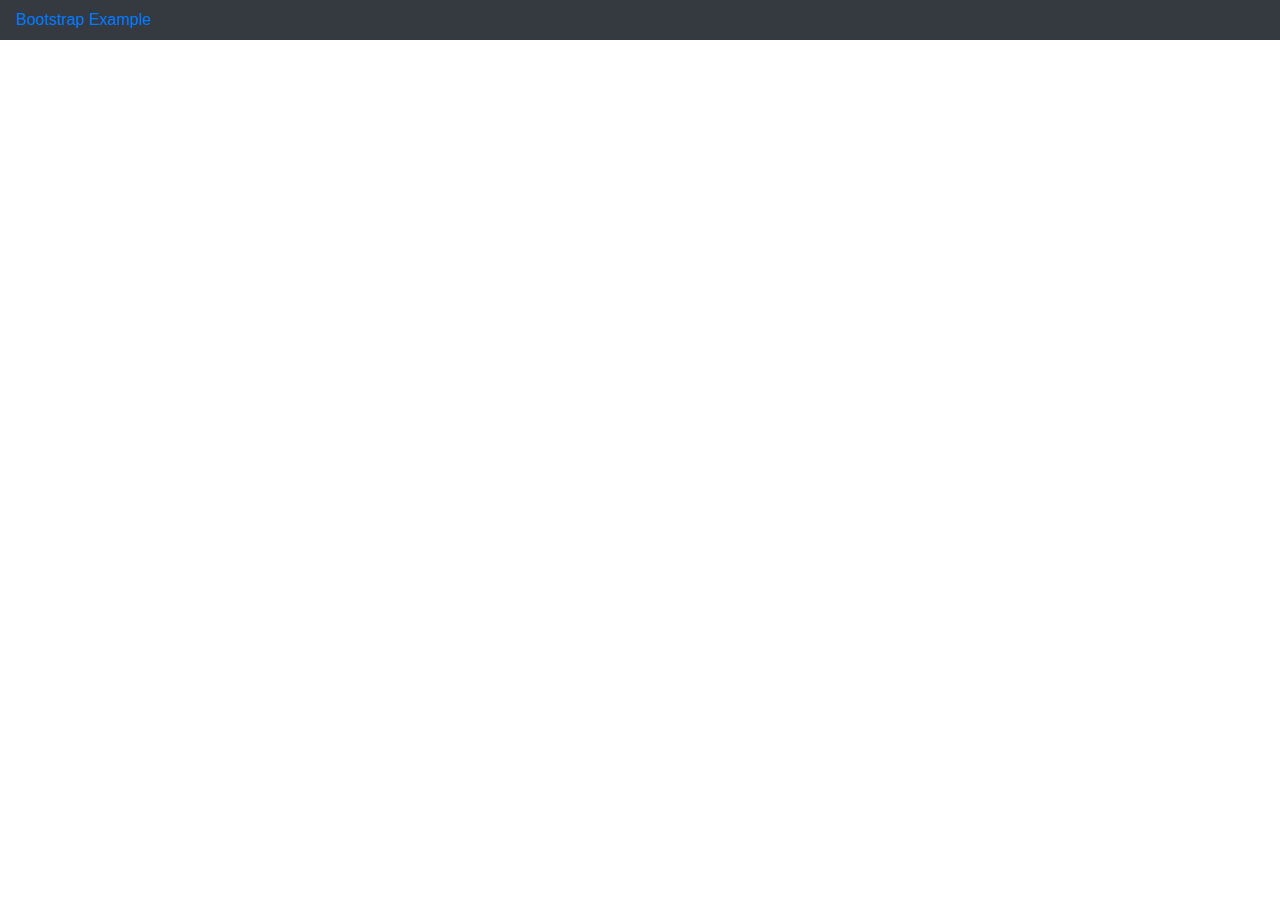
<file: Bootstrap-Web/index.html>
<!DOCTYPE html>
<html lang="en">
  <head>
    <meta charset="UTF-8" />
    <meta name="viewport" content="width=device-width, initial-scale=1.0" />
    <title>Document</title>
    <link href="./css/bootstrap.css" rel="stylesheet" />
  </head>
  <body>
    <nav class="navbar navbar-dark bg-dark">
      <a href="/"> Bootstrap Example</a>
    </nav>

    
  </body>
</html>
</file>
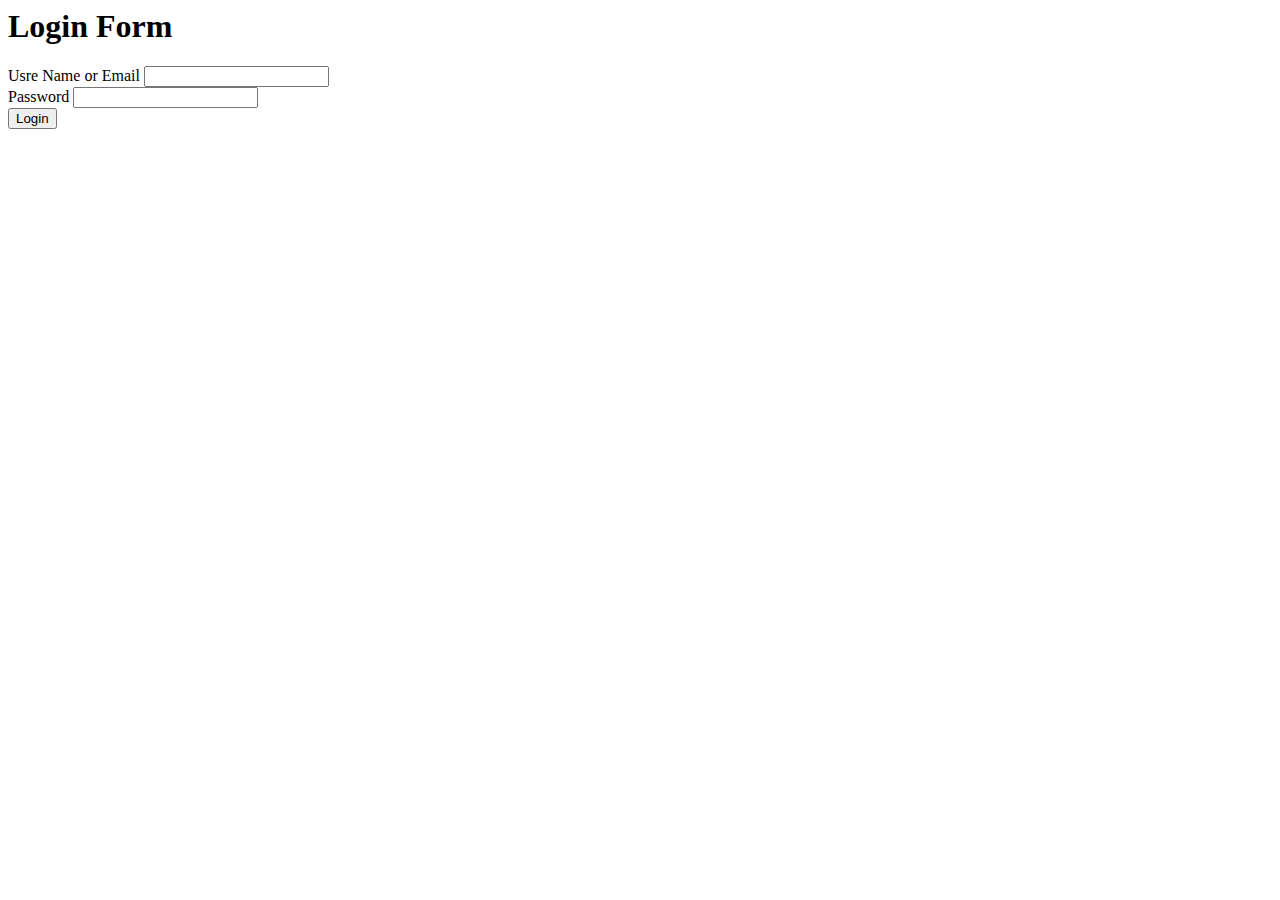
<file: HTML/index.html>
<html>
  <head>
    <title>Flipkart - Profile Page - Login Form</title>
  </head>
  <body>
    <h1>Login Form</h1>
    <form>
      <label> Usre Name or Email</label>
      <input type="text" />
      <br />
      <label> Password</label>
      <input type="password" /> <br />

      <button type="button">Login</button>
    </form>
  </body>
</html>
</file>
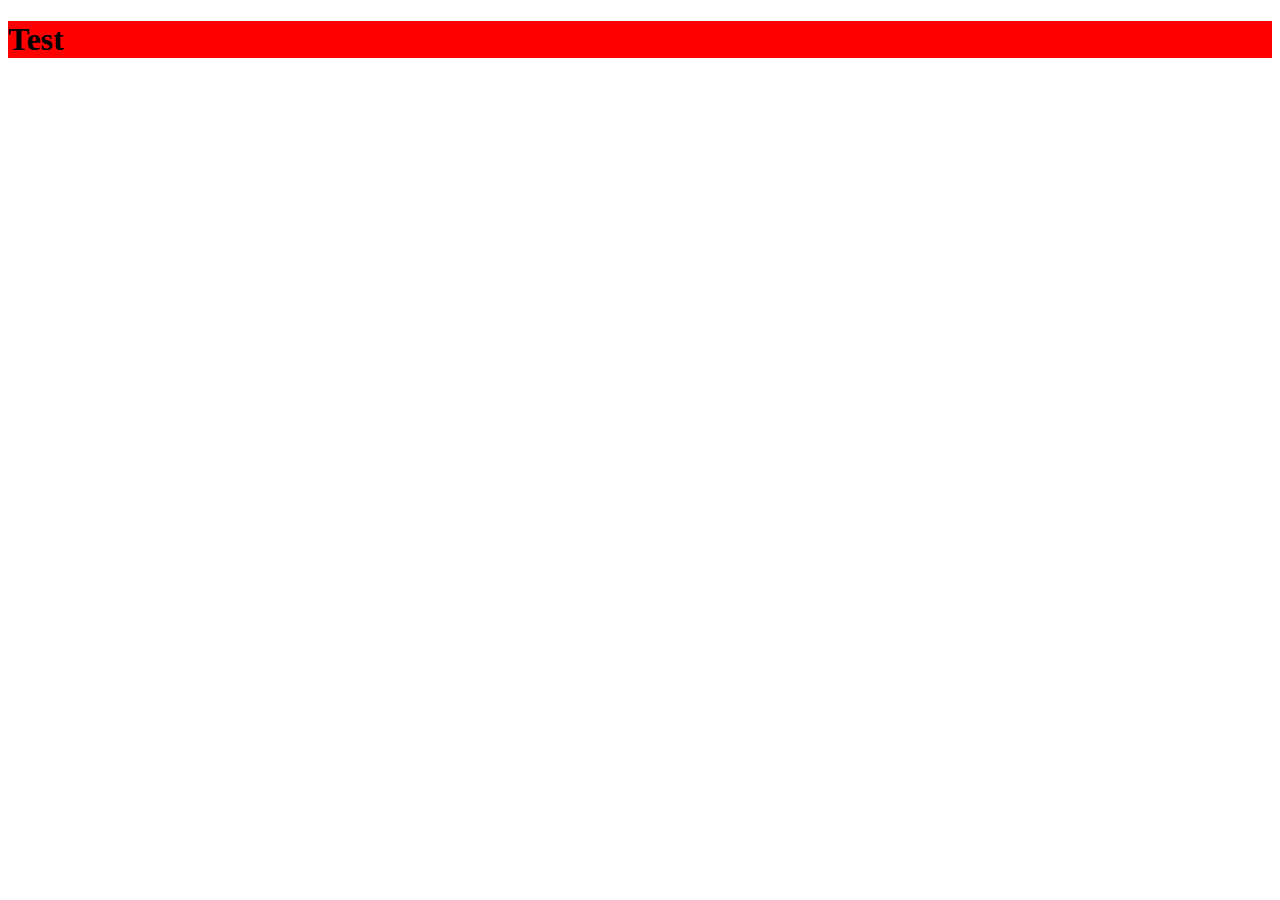
<file: Test/index.html>
<!DOCTYPE html>
<html lang="en">
  <head>
    <meta charset="UTF-8" />
    <meta name="viewport" content="width=device-width, initial-scale=1.0" />
    <title>Document</title>
    <link href="./css/one.css" rel="stylesheet" />
  </head>
  <body>
    <h1>Test</h1>
  </body>
</html>
</file>
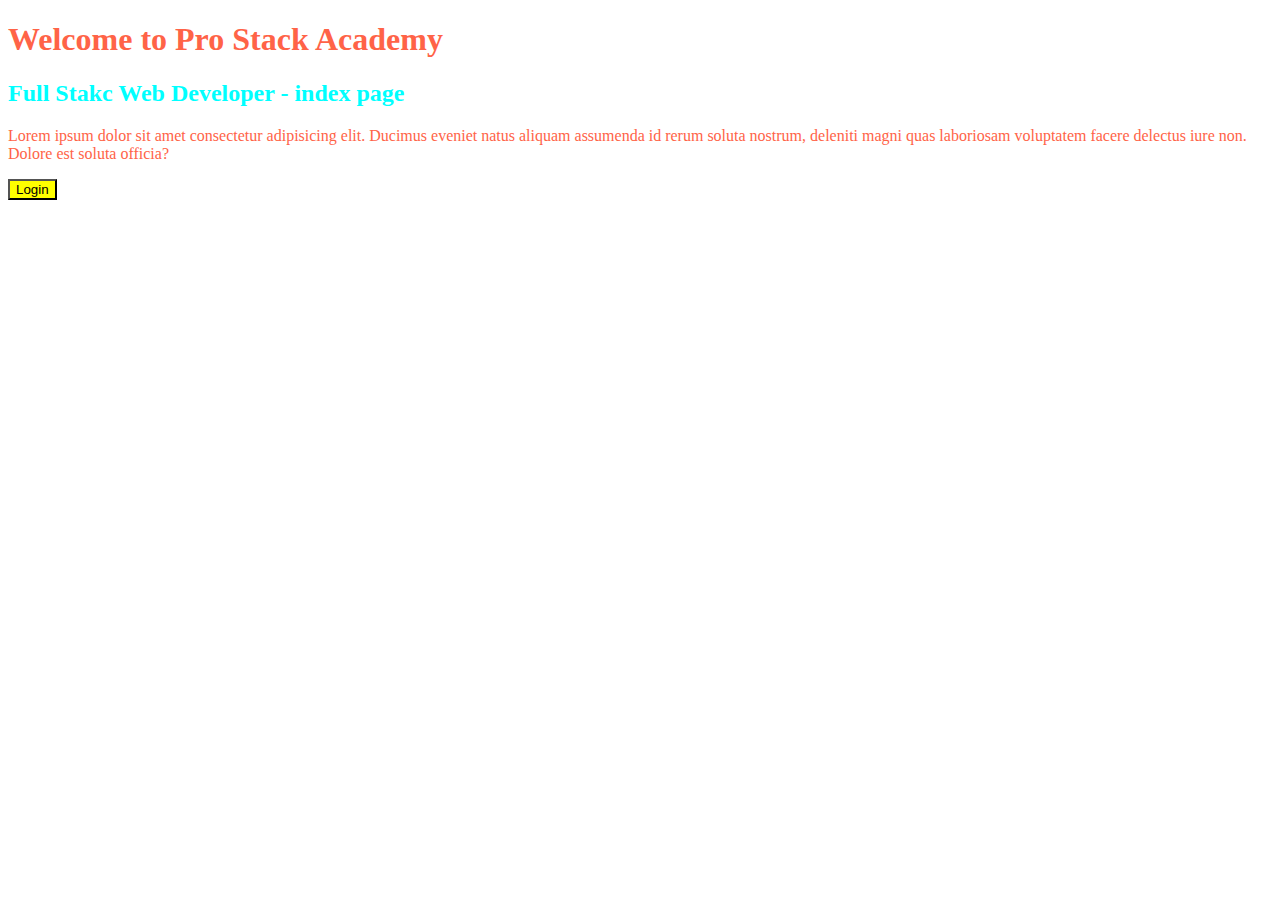
<file: CSS/Near/index.html>
<!DOCTYPE html>
<html lang="en">
  <head>
    <meta charset="UTF-8" />
    <meta name="viewport" content="width=device-width, initial-scale=1.0" />
    <title>Document</title>
    <link href="./css/bootstrap.css" rel="stylesheet" />
  </head>
  <body>
    <h1>Welcome to Pro Stack Academy</h1>
    <h2 style="color: aqua">Full Stakc Web Developer - index page</h2>
    <p>
      Lorem ipsum dolor sit amet consectetur adipisicing elit. Ducimus eveniet
      natus aliquam assumenda id rerum soluta nostrum, deleniti magni quas
      laboriosam voluptatem facere delectus iure non. Dolore est soluta officia?
    </p>
    <button class="btn">Login</button>
  </body>
</html>
</file>
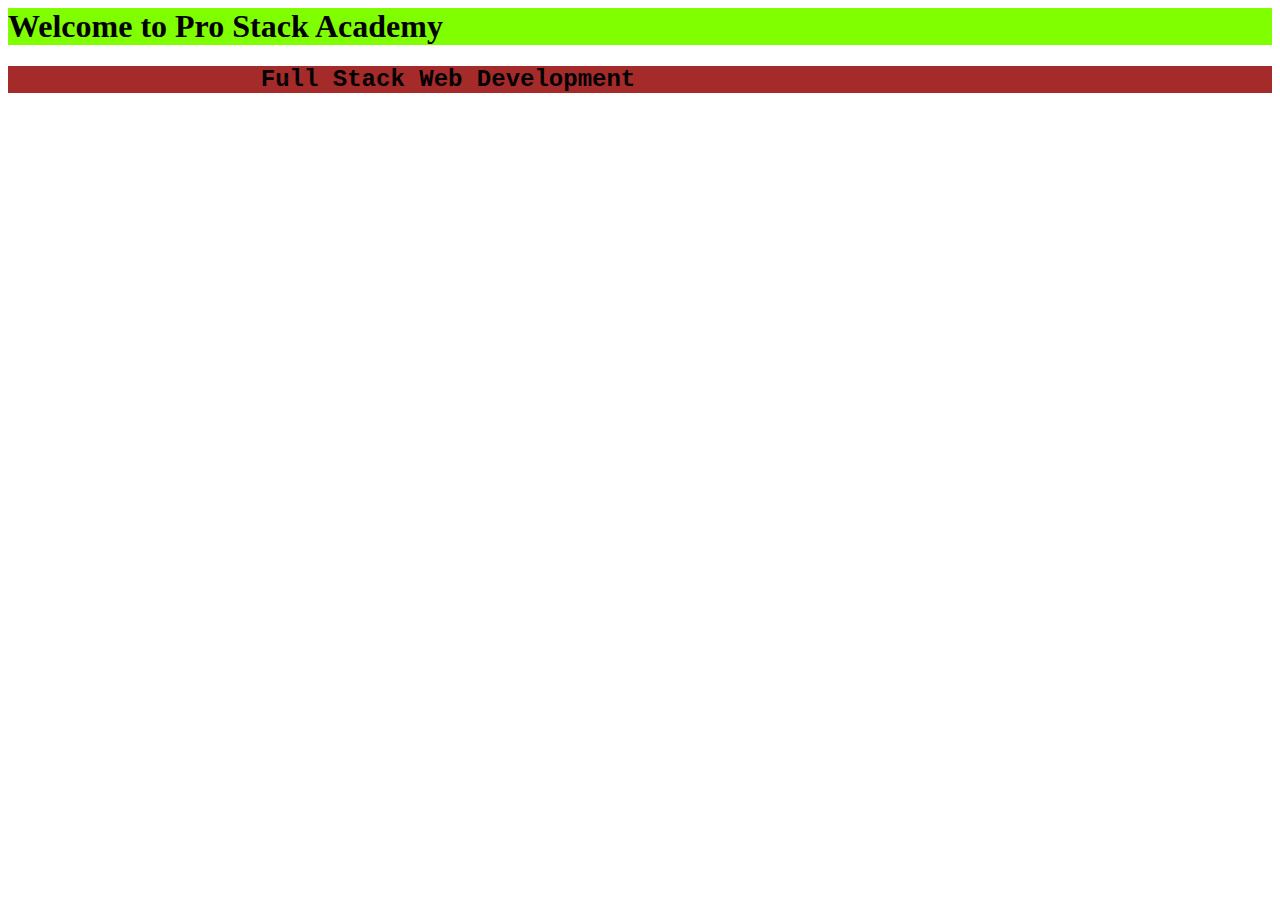
<file: CSS/Web/index.html>
<html>
  <head>
    <link href="./CSS/style.css" rel="stylesheet" />
    <style>
      h1 {
        background-color: blueviolet;
      }
    </style>
  </head>
  <h1 style="background-color: chartreuse">Welcome to Pro Stack Academy</h1>

  <h2>Full Stack Web Development</h2>
</html>

<!--

Nearest style has highest prority

-->
</file>
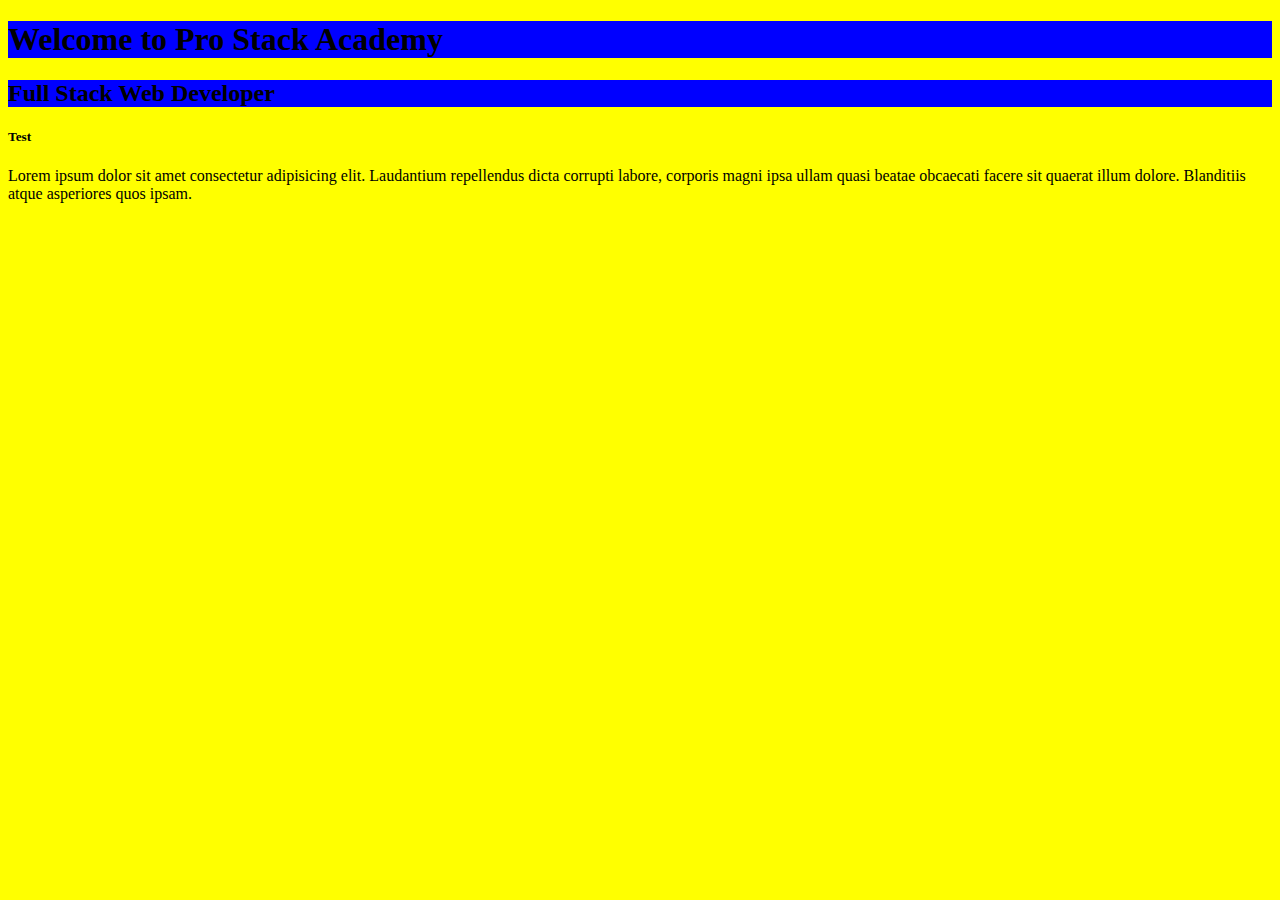
<file: CSS/Web2/index.html>
<!DOCTYPE html>
<html lang="en">
  <head>
    <meta charset="UTF-8" />
    <meta name="viewport" content="width=device-width, initial-scale=1.0" />
    <link href="./css/one/custom.css" rel="stylesheet" />
    <title>Document</title>
  </head>
  <body>
    <h1>Welcome to Pro Stack Academy</h1>
    <h2>Full Stack Web Developer</h2>
    <h5>Test</h5>
    <p>
      Lorem ipsum dolor sit amet consectetur adipisicing elit. Laudantium
      repellendus dicta corrupti labore, corporis magni ipsa ullam quasi beatae
      obcaecati facere sit quaerat illum dolore. Blanditiis atque asperiores
      quos ipsam.
    </p>
    
  </body>
</html>
</file>
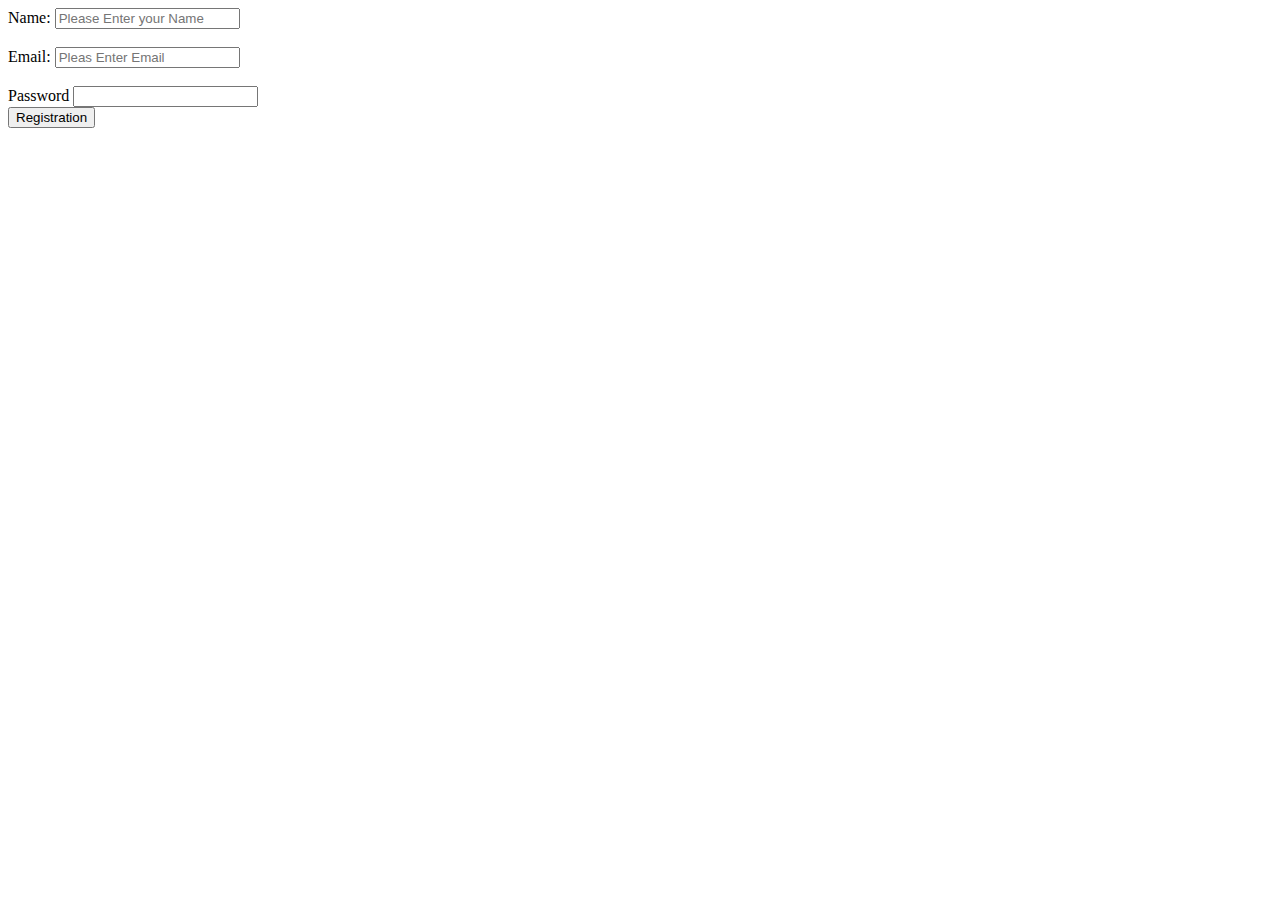
<file: HTML/Registration.html>
<html>
  <head></head>
  <body>
    <form>
      <label> Name:</label>
      <input type="text" placeholder="Please Enter your Name" /> <br /><br />
      <label> Email:</label>
      <input type="email" placeholder="Pleas Enter Email" /> <br />
      <br />
      <label> Password</label>
      <input type="password" /> <br />
      <button type="button">Registration</button>
    </form>
  </body>
</html>
</file>
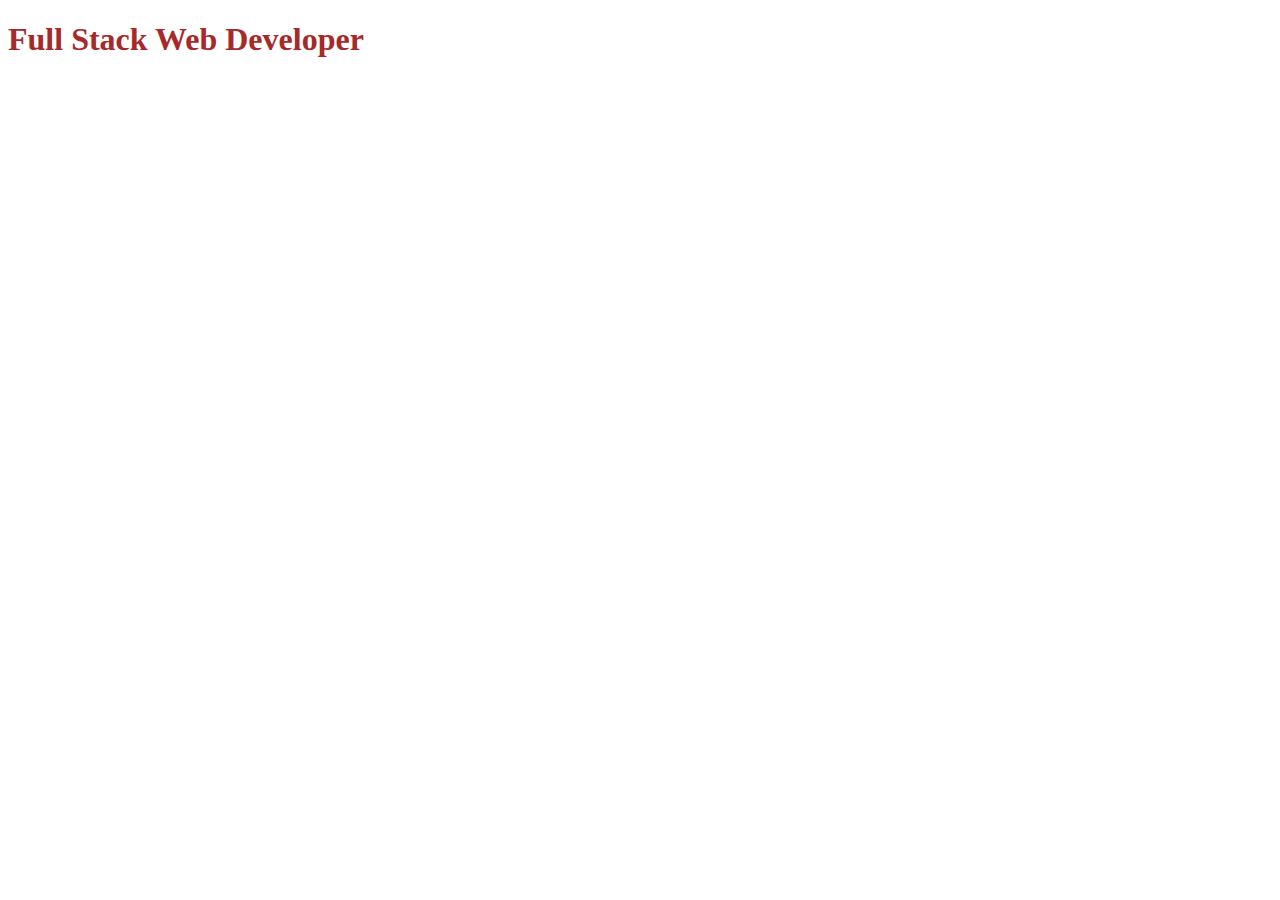
<file: CSS/Near/one.html>
<!DOCTYPE html>
<html lang="en">
  <head>
    <meta charset="UTF-8" />
    <meta name="viewport" content="width=device-width, initial-scale=1.0" />
    <title>Document</title>
    <link href="./css/bootstrap.css" rel="stylesheet" />
  </head>
  <body>
    <h1 class="abc" id="xyz" style="color: brown">Full Stack Web Developer</h1>
  </body>
</html>
</file>
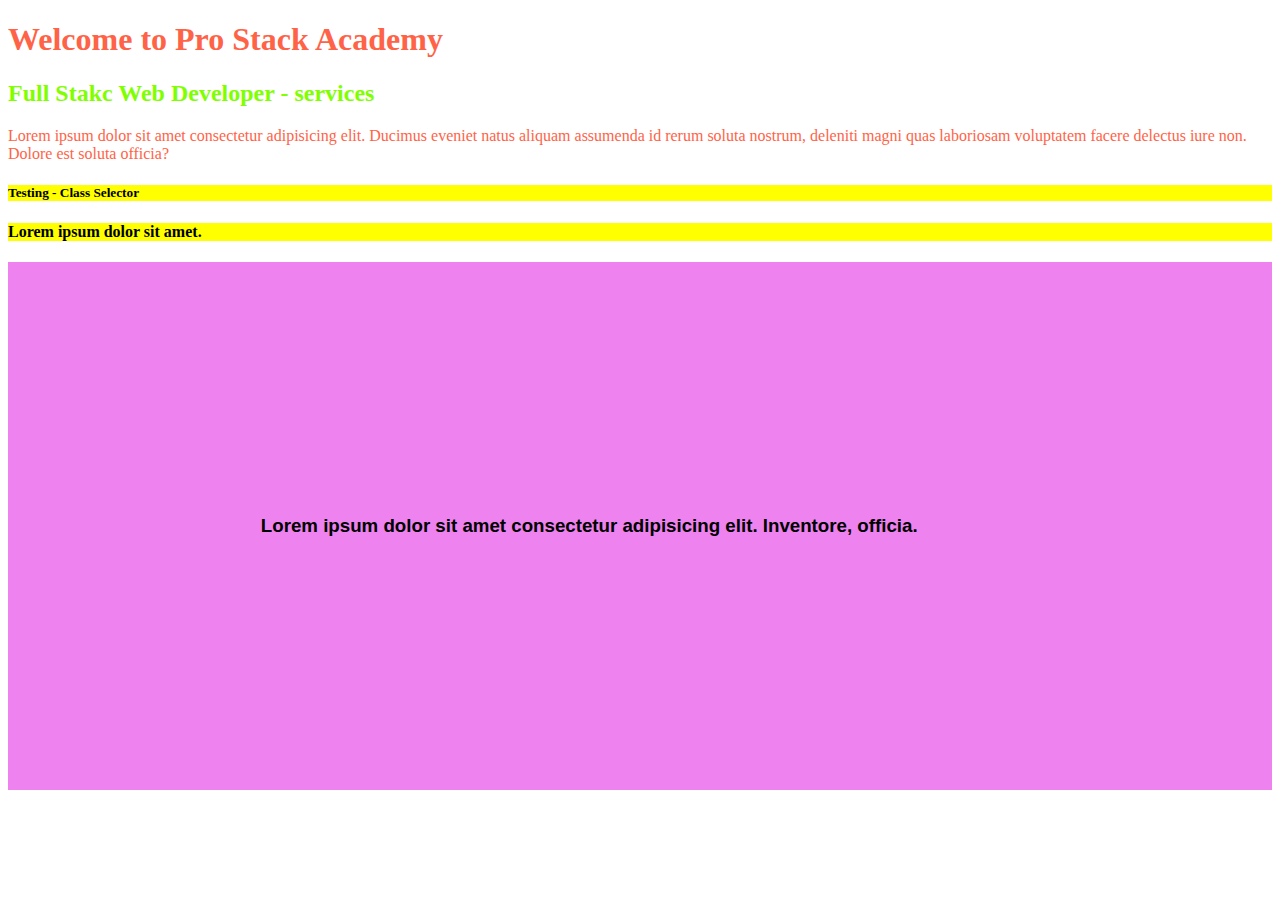
<file: CSS/Near/services.html>
<!DOCTYPE html>
<html lang="en">
  <head>
    <meta charset="UTF-8" />
    <meta name="viewport" content="width=device-width, initial-scale=1.0" />
    <title>Document</title>
    <link href="./css/bootstrap.css" rel="stylesheet" />
    <style>
      h2 {
        color: chartreuse;
      }
    </style>
  </head>
  <body>
    <h1>Welcome to Pro Stack Academy</h1>
    <h2>Full Stakc Web Developer - services</h2>
    <p>
      Lorem ipsum dolor sit amet consectetur adipisicing elit. Ducimus eveniet
      natus aliquam assumenda id rerum soluta nostrum, deleniti magni quas
      laboriosam voluptatem facere delectus iure non. Dolore est soluta officia?
    </p>

    <h5 class="btn">Testing - Class Selector</h5>
    <h4 class="btn">Lorem ipsum dolor sit amet.</h4>
    <h3 id="kgf">
      Lorem ipsum dolor sit amet consectetur adipisicing elit. Inventore,
      officia.
    </h3>
  </body>
</html>
</file>
<file: Test/css/one.css>
h1 {
  background-color: red;
}
</file>
<file: CSS/Web/CSS/style.css>
h1 {
  background-color: blue;
}

h2 {
  background-color: brown;
  font-family: "Courier New", Courier, monospace;
  margin: 50 px;
  padding-left: 20%;
}
</file>
<file: CSS/Web2/css/one/custom.css>
h1,
h2 {
  background-color: blue;
}

* {
  background-color: yellow;
}
</file>
